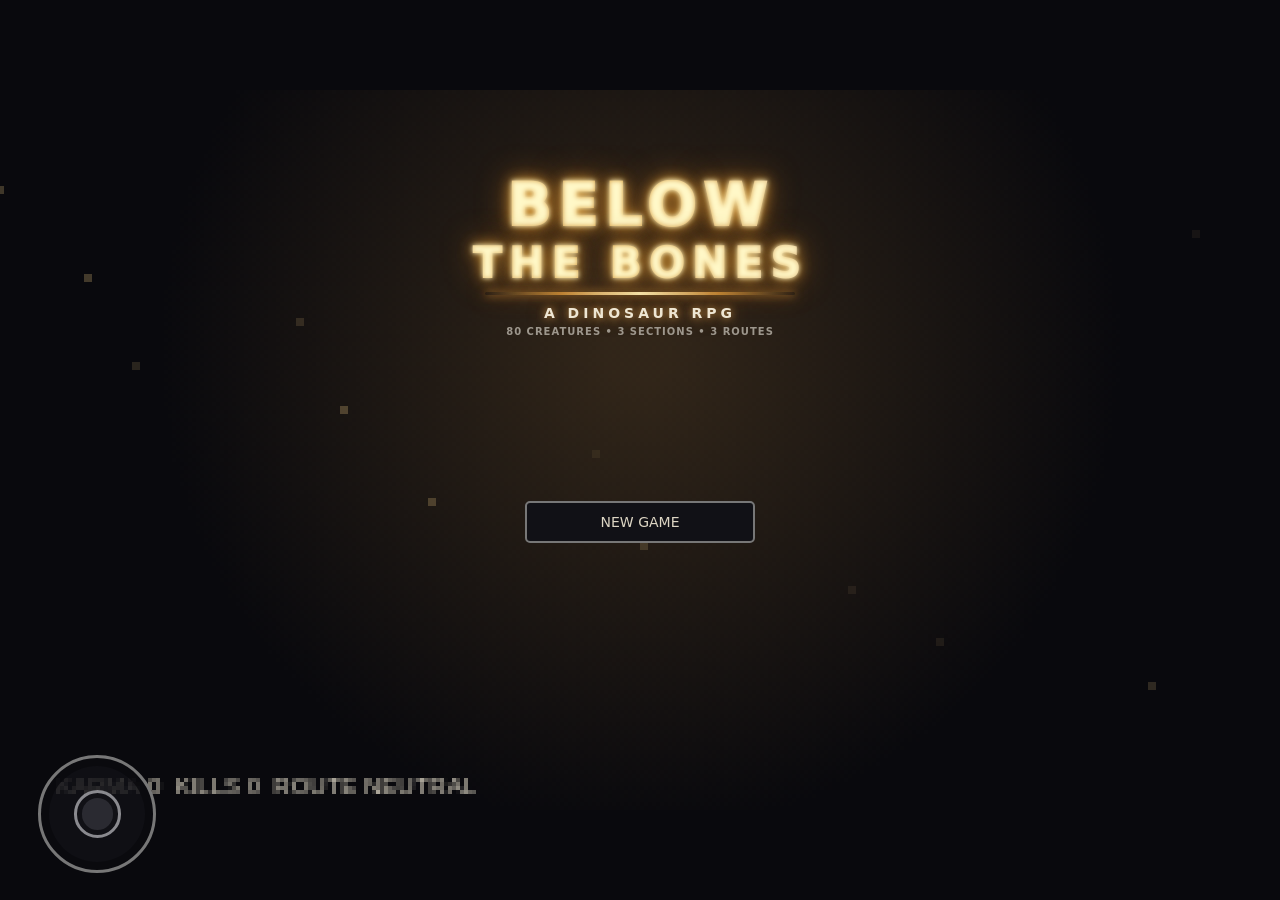
<file: index.html>
<!doctype html>
<html lang="en">
<head>
<meta charset="utf-8">
<meta name="viewport" content="width=device-width,initial-scale=1,maximum-scale=1,user-scalable=no,viewport-fit=cover">
<meta name="theme-color" content="#09090d">
<title>Below the Bones</title>
<style>
*{box-sizing:border-box}
html,body{margin:0;width:100%;height:100%;overflow:hidden;background:#09090d;touch-action:none}
body{display:flex;align-items:center;justify-content:center;font-family:system-ui,-apple-system,"Segoe UI",Roboto,Helvetica,Arial,sans-serif;color:#ddd6c4}
#wrap{position:relative;width:100%;height:100%;overflow:hidden;background:#09090d;user-select:none;-webkit-user-select:none;-webkit-touch-callout:none;touch-action:none}
canvas{position:absolute;left:50%;top:50%;width:min(100vw,177.7778vh);height:auto;aspect-ratio:16/9;transform:translate(-50%,-50%);image-rendering:pixelated;display:block}
@media (orientation:portrait){canvas{width:100vw;height:auto;top:50%;left:50%;transform:translate(-50%,-50%)}}
@media (orientation:landscape){canvas{width:min(100vw,177.7778vh);height:auto}}
button{font:inherit;color:#ddd6c4;background:#111116;border:2px solid #777;touch-action:none;user-select:none;-webkit-user-select:none;-webkit-touch-callout:none;-webkit-tap-highlight-color:transparent;-webkit-user-drag:none;user-drag:none}
#arrowPad{display:none;position:absolute;left:clamp(10px,3vw,22px);bottom:clamp(10px,3vh,22px);width:clamp(96px,14vw,118px);height:clamp(96px,14vw,118px);z-index:10}
#joystickBase{position:absolute;left:0;top:0;width:100%;height:100%;border:3px solid #777;border-radius:50%;background:#111116cc;box-shadow:inset 0 0 0 8px #09090dcc;touch-action:none}
#joystickKnob{position:absolute;left:50%;top:50%;width:42%;height:42%;margin-left:-21%;margin-top:-21%;border:3px solid #8a8a8f;border-radius:50%;background:#2a2a31;color:#ddd6c4;box-shadow:inset 0 0 0 5px #111116;pointer-events:none;transition:transform .04s linear}
#joystickBase:active{background:#18181ecc}
#interact{z-index:30;display:none;position:absolute;right:clamp(10px,3vw,22px);bottom:clamp(12px,3vh,22px);width:clamp(58px,9vw,72px);height:clamp(58px,9vw,72px);border:3px solid #777;border-radius:50%;font-size:clamp(17px,2.8vw,20px);z-index:5}
#pauseButton{display:none;position:absolute;right:clamp(10px,3vw,24px);top:clamp(10px,3vh,18px);width:42px;height:42px;border:2px solid #777;border-radius:6px;font-size:18px;font-weight:700;z-index:35;background:#111116dd}
#dpad{display:none;position:absolute;left:clamp(10px,3vw,24px);bottom:clamp(10px,3vh,24px);width:clamp(118px,30vw,150px);height:clamp(118px,30vw,150px);z-index:10;touch-action:none}
#dpad button{position:absolute;width:34%;height:34%;padding:0;border:2px solid #777;border-radius:7px;background:#111116dd;font-size:clamp(18px,5vw,25px);line-height:1;color:#ddd6c4}
#dpadUp{left:33%;top:0}.dpadLeft{left:0;top:33%}.dpadRight{right:0;top:33%}.dpadDown{left:33%;bottom:0}
#pauseMenu,#settingsMenu{display:none;position:absolute;left:50%;top:50%;transform:translate(-50%,-50%);width:min(88vw,340px);padding:18px;border:2px solid #ddd6c4;background:#09090df2;color:#ddd6c4;z-index:90;text-align:center;font-family:system-ui,-apple-system,"Segoe UI",Roboto,Helvetica,Arial,sans-serif;box-shadow:0 0 0 9999px #0008}
#pauseMenu h2,#settingsMenu h2{margin:0 0 14px;font-size:21px;letter-spacing:1px}
#pauseMenu button,#settingsMenu button{display:block;width:100%;height:46px;margin-top:10px;border:2px solid #777;border-radius:5px;background:#111116;color:#ddd6c4;font:inherit;font-size:14px}
#settingsMenu .settingOption{display:flex;gap:8px}
#settingsMenu .settingOption button{flex:1}
#settingsMenu button.active{border-color:#eee;background:#25252c}
#pauseHint{font-size:10px;opacity:.65;margin-top:12px}
@media (orientation:landscape) and (max-height:700px){
 #pauseButton{right:12px;top:10px;width:38px;height:38px}
 #dpad{left:12px;bottom:10px;width:clamp(108px,22vh,132px);height:clamp(108px,22vh,132px)}
}
#combatButtons{position:absolute;left:50%;bottom:clamp(6px,2vh,12px);transform:translateX(-50%);display:none;gap:clamp(3px,1vw,6px);width:min(94vw,430px);justify-content:center;z-index:12;flex-wrap:wrap}
.action{width:clamp(66px,18vw,82px);height:clamp(38px,6vh,43px);font-size:clamp(8px,2.3vw,10px);font-weight:bold;border-radius:5px}
.action.sel{border-color:#eee;background:#202026}
#titleButtons{position:absolute;left:50%;top:58%;transform:translate(-50%,-50%);display:flex;flex-direction:column;gap:12px;width:min(230px,70vw);z-index:7}
#titleButtons button{height:50px;font-size:14px;border-radius:5px}
#titleButtons button{height:42px}
#titleLogo{position:absolute;left:50%;top:20%;transform:translateX(-50%);width:min(92vw,520px);text-align:center;z-index:8;pointer-events:none;font-family:system-ui,-apple-system,"Segoe UI",Roboto,Helvetica,Arial,sans-serif;}
#titleLogo .logoMain{font-size:clamp(34px,10vw,58px);font-weight:950;letter-spacing:clamp(2px,1vw,7px);line-height:.9;text-transform:uppercase;background:linear-gradient(100deg,#fff7d6 0%,#e7b85c 20%,#fff 38%,#d58a2b 56%,#fff1b0 74%,#f7c75b 100%);background-size:240% 100%;-webkit-background-clip:text;background-clip:text;color:transparent;text-shadow:0 0 5px #fff8c8,0 0 14px #e0a13a,0 0 32px #9b5c1b;animation:logoShimmer 3.2s ease-in-out infinite,logoPulse 2.1s ease-in-out infinite;}
#titleLogo .logoBones{display:block;margin:8px auto 0;width:min(72vw,310px);height:3px;border-radius:99px;background:linear-gradient(90deg,transparent,#c48a3a,#fff2b8,#c48a3a,transparent);box-shadow:0 0 8px #c48a3a,0 0 20px #8a4d1e;animation:logoLine 2.4s ease-in-out infinite;}
#titleLogo .logoSub{margin-top:10px;font-size:clamp(10px,2.7vw,14px);font-weight:700;letter-spacing:clamp(2px,.8vw,4px);color:#eee6d3;text-shadow:0 0 8px #d59a4a,0 0 18px #74451d;}
#titleLogo .logoTag{margin-top:5px;font-size:clamp(8px,2.1vw,10px);font-weight:600;letter-spacing:1px;color:#aaa49a;opacity:.9;}
@keyframes logoShimmer{0%,100%{background-position:0% 50%}50%{background-position:100% 50%}}
@keyframes logoPulse{0%,100%{filter:brightness(.96)}50%{filter:brightness(1.18)}}
@keyframes logoLine{0%,100%{transform:scaleX(.72);opacity:.65}50%{transform:scaleX(1);opacity:1}}
@media (prefers-reduced-motion:reduce){#titleLogo .logoMain,#titleLogo .logoBones{animation:none}}
#toast{position:absolute;left:50%;top:7px;transform:translateX(-50%);font-size:9px;z-index:8;pointer-events:none;white-space:nowrap}
@media (min-width:700px){
 #arrowPad{left:5vw;bottom:5vh}
 #interact{right:5vw;bottom:6vh}
}
#itemMenu{display:none;position:absolute;left:50%;top:50%;transform:translate(-50%,-50%);width:min(88vw,330px);padding:14px;border:2px solid #ddd6c4;background:#09090d;color:#ddd6c4;z-index:50;text-align:center;font-family:inherit}
#itemMenu button{width:100%;height:42px;margin-top:8px;border:2px solid #777;border-radius:5px;background:#111116;color:#ddd6c4;font:inherit}
#itemMenu button:disabled{opacity:.45}
#saveMenu{display:none;position:absolute;left:50%;top:50%;transform:translate(-50%,-50%);width:min(88vw,330px);padding:16px;border:2px solid #ddd6c4;background:#09090d;color:#ddd6c4;z-index:60;text-align:center;font-family:system-ui,-apple-system,"Segoe UI",Roboto,Helvetica,Arial,sans-serif;box-sizing:border-box}
#saveMenu h2,#statsMenu h2{margin:0 0 10px;font-size:18px}
#saveMenu button,#statsMenu button{display:block;width:100%;height:42px;margin-top:9px;border:2px solid #777;border-radius:5px;background:#111116;color:#ddd6c4;font:inherit}
#statsMenu{display:none;position:absolute;left:50%;top:50%;transform:translate(-50%,-50%);width:min(88vw,330px);padding:16px;border:2px solid #ddd6c4;background:#09090d;color:#ddd6c4;z-index:61;text-align:center;font-family:system-ui,-apple-system,"Segoe UI",Roboto,Helvetica,Arial,sans-serif;box-sizing:border-box}
#statsList{border-top:1px solid #555;border-bottom:1px solid #555;padding:8px 0;margin:8px 0 10px;text-align:left}
#statsList .statRow{display:flex;justify-content:space-between;padding:4px 2px;font-size:10px}
#inventoryMenu{display:none;position:absolute;left:50%;top:50%;transform:translate(-50%,-50%);width:min(90vw,360px);max-height:84dvh;overflow:auto;padding:14px;border:2px solid #ddd6c4;background:#09090d;color:#ddd6c4;z-index:55;text-align:left;font-family:inherit}
#inventoryMenu h2{margin:0 0 8px;text-align:center;font-size:18px}
#inventoryMenu .invSection{border-top:1px solid #555;padding-top:8px;margin-top:8px}
#inventoryMenu .invRow{display:flex;align-items:center;gap:6px;margin:6px 0;font-size:10px}
#inventoryMenu .invRow span{flex:1}
#inventoryMenu button{font:inherit;color:#ddd6c4;background:#111116;border:2px solid #777;border-radius:4px;min-height:32px;padding:4px 7px;touch-action:none;user-select:none;-webkit-user-select:none}
#inventoryMenu button:disabled{opacity:.4}
#inventoryMenu .invEmpty{opacity:.55;font-size:9px}
.chestGlow{animation:chestPulse 1.2s infinite}
@keyframes chestPulse{0%,100%{opacity:.65}50%{opacity:1}}
#msg{position:absolute;left:50%;bottom:178px;transform:translateX(-50%);width:88%;text-align:center;z-index:20;font-size:12px;pointer-events:none}
/* Mobile game surfaces must never enter browser text-selection mode. */
html,body,#wrap,canvas,button,.arrow,.action,#joystickBase,#joystickKnob{user-select:none;-webkit-user-select:none;-webkit-touch-callout:none;-webkit-tap-highlight-color:transparent}

/* ---------- Responsive device layout ---------- */
/* The canvas keeps the game's fixed 320x180 coordinate system, while JS
   fits it uniformly inside whatever viewport the device provides. */
@media (orientation: landscape) and (max-height: 700px){
  #arrowPad{left:12px;bottom:10px;width:clamp(92px,15vh,108px);height:clamp(92px,15vh,108px)}
  #interact{right:12px;bottom:12px;width:clamp(58px,11vh,70px);height:clamp(58px,11vh,70px);font-size:18px}
  #combatButtons{bottom:7px;width:min(72vw,430px);flex-wrap:nowrap}
  .action{width:clamp(64px,14vw,78px);height:38px;font-size:9px}
  #msg{bottom:64px;width:min(70vw,520px);font-size:10px}
}
@media (orientation: landscape) and (min-height: 701px){
  #arrowPad{left:3vw;bottom:3vh}
  #interact{right:3vw;bottom:4vh}
}

/* Portrait devices: keep the game artwork undistorted and center it in the
   full device viewport. Controls use viewport-relative sizing so they adapt
   to any phone rather than one model. */
@media (orientation: portrait){
  #wrap{width:100vw;height:100dvh}
  #arrowPad{left:clamp(12px,5vw,28px);bottom:clamp(18px,5vh,34px);width:clamp(96px,27vw,124px);height:clamp(96px,27vw,124px)}
  #joystickBase{width:100%;height:100%}
  #interact{right:clamp(12px,5vw,28px);bottom:clamp(20px,5vh,34px);width:clamp(58px,17vw,74px);height:clamp(58px,17vw,74px);font-size:clamp(17px,4.5vw,21px)}
  #pauseButton{right:clamp(12px,4vw,24px);top:clamp(10px,2.5vh,22px);width:42px;height:42px}
  #msg{bottom:clamp(142px,20vh,190px);width:min(92vw,520px);font-size:clamp(10px,2.8vw,12px)}
}


/* Final mobile arrow-pad sizing: slightly larger than the original,
   with enough separation to keep it below/outside the game surface. */
#dpad{
  width:190px !important;
  height:190px !important;
  left:14px !important;
  bottom:10px !important;
  z-index:10 !important;
}
#dpad button{
  width:58px !important;
  height:58px !important;
  min-width:58px !important;
  min-height:58px !important;
  font-size:21px !important;
}
@media (orientation:landscape) and (max-height:700px){
  #dpad{width:160px !important;height:160px !important;left:12px !important;bottom:10px !important}
  #dpad button{width:50px !important;height:50px !important;min-width:50px !important;min-height:50px !important}
}
</style>
</head>
<body>
<div id="wrap">
<canvas id="game" width="320" height="180"></canvas>
<div id="toast"></div>

<div id="arrowPad">
 <div id="joystickBase" aria-label="Movement joystick">
  <div id="joystickKnob"></div>
 </div>
</div>
<button id="interact">E</button>
<button id="pauseButton" aria-label="Pause">Ⅱ</button>
<div id="dpad" aria-label="Arrow movement controls">
 <button id="dpadUp">▲</button>
 <button id="dpadLeft" class="dpadLeft">◀</button>
 <button id="dpadRight" class="dpadRight">▶</button>
 <button id="dpadDown" class="dpadDown">▼</button>
</div>
<div id="pauseMenu">
 <h2>PAUSED</h2>
 <button id="resumeButton">RETURN TO GAME</button>
 <button id="settingsButton">SETTINGS</button>
 <button id="titleButton">RETURN TO TITLE</button>
 <div id="pauseHint">Your progress is unchanged until you save.</div>
</div>
<div id="settingsMenu">
 <h2>SETTINGS</h2>
 <div style="font-size:12px;margin-bottom:4px">MOVEMENT CONTROLS</div>
 <div class="settingOption">
  <button id="joystickOption">JOYSTICK</button>
  <button id="arrowsOption">ARROWS</button>
 </div>
 <button id="settingsBack">BACK</button>
</div>

<div id="combatButtons">
 <button class="action sel" data-action="fight">FIGHT</button>
 <button class="action" data-action="act">ACT</button>
 <button class="action" data-action="item">ITEM</button>
 <button class="action" data-action="capture">CAPTURE</button>
 <button class="action" data-action="mercy">MERCY</button>
</div>

<div id="inventoryMenu">
 <h2>INVENTORY</h2>
 <div id="inventoryCapacity" style="font-size:9px;text-align:center;opacity:.7"></div>
 <div class="invSection"><div style="font-size:11px">WEAPON</div><div id="weaponList"></div></div>
 <div class="invSection"><div style="font-size:11px">FOOD</div><div id="foodList"></div></div>
 <div id="inventoryMessage" style="min-height:18px;margin-top:8px;font-size:9px;text-align:center"></div>
 <button id="inventoryClose" style="width:100%;margin-top:8px">CLOSE</button>
</div>

<div id="saveMenu">
 <h2>SAVE POINT</h2>
 <div id="saveFlavor" style="font-size:9px;opacity:.7;min-height:18px">The fossil remembers your journey.</div>
 <button id="saveButton">SAVE</button>
 <button id="statsButton">STATS</button>
 <button id="saveBack">BACK</button>
</div>

<div id="statsMenu">
 <h2>STATS</h2>
 <div id="statsList"></div>
 <button id="statsBack">BACK</button>
</div>

<div id="itemMenu">
 <div style="font-size:18px;margin-bottom:10px">ITEMS</div>
 <div id="battleFoodList"></div>
 <div id="itemMessage" style="min-height:18px;margin-top:8px;font-size:10px"></div>
 <button id="itemClose">BACK</button>
</div>

<div id="titleLogo">
 <div class="logoMain">BELOW<br><span style="font-size:.72em;letter-spacing:.18em">THE BONES</span></div>
 <span class="logoBones"></span>
 <div class="logoSub">A DINOSAUR RPG</div>
 <div class="logoTag">80 CREATURES • 3 SECTIONS • 3 ROUTES</div>
</div>

<div id="titleButtons">
 <button id="newGame">NEW GAME</button>
 <button id="continueGame">CONTINUE</button>
</div>
</div>

<script>
"use strict";

/* =========================================================
   BELOW THE BONES — CORE PROTOTYPE v0.5
   Data-driven, mobile-first, GitHub Pages compatible.
   ========================================================= */

const W=320,H=180;
const canvas=document.getElementById("game");
const ctx=canvas.getContext("2d");
ctx.imageSmoothingEnabled=false;

const UI={
 inventory:document.getElementById("inventoryMenu"),
 arrowPad:document.getElementById("arrowPad"),
  interact:document.getElementById("interact"),
 combat:document.getElementById("combatButtons"),
 title:document.getElementById("titleButtons"),
 titleLogo:document.getElementById("titleLogo"),
 continueBtn:document.getElementById("continueGame"),
 toast:document.getElementById("toast"),
 pauseButton:document.getElementById("pauseButton"),
 dpad:document.getElementById("dpad"),
 pauseMenu:document.getElementById("pauseMenu"),
 settingsMenu:document.getElementById("settingsMenu")
};

/* ---------- Enemy data ---------- */
const ENEMIES={
 coelophysis:{
  id:"coelophysis",
  name:"COELOPHYSIS",
  species:"Coelophysis",
  variant:"Scout",
  maxHp:32,
  baseDamage:1,
  captureAt:16,
  attackPattern:"bite_combo",
  actOptions:["OBSERVE","CALM"],
  dialogue:[
   "The small theropod watches your hands.",
   "It keeps one foot ready to run.",
   "Its eyes flick toward the cave entrance."
  ]
 },
 velociraptor:{
  id:"velociraptor",
  name:"VELOCIRAPTOR",
  species:"Velociraptor",
  variant:"Stray",
  maxHp:38,
  baseDamage:1,
  captureAt:19,
  attackPattern:"raptor_combo",
  actOptions:["OBSERVE","CALM"],
  dialogue:[
   "The raptor lowers its head and studies your movement.",
   "Its sickle claw stays clear of the stone.",
   "It circles, waiting to see if you will attack."
  ]
 },
 triceratops:{
  id:"triceratops",
  name:"TRICERATOPS",
  species:"Triceratops",
  variant:"Sentinel",
  maxHp:60,
  baseDamage:1,
  captureAt:30,
  attackPattern:"triceratops_combo",
  actOptions:["OBSERVE","CALM"],
  dialogue:[
   "The Triceratops lowers its frill and watches you.",
   "Its massive feet grind against the stone.",
   "Its horns angle toward you for just a moment."
  ]
 }
};

/* ---------- Equipment / loot data ---------- */
const WEAPONS={
 fists:{id:"fists",name:"BARE HANDS",atk:0,desc:"Your hands. Reliable, but not very powerful."},
 bone_knife:{id:"bone_knife",name:"BONE KNIFE",atk:2,desc:"A crude blade fashioned from fossilized bone."},
 stone_spear:{id:"stone_spear",name:"STONE SPEAR",atk:4,desc:"A chipped stone point lashed to a sturdy shaft."}
};
const FOOD={
 candy:{id:"candy",name:"CANDY",heal:5,desc:"A small sweet. Restores 5 HP."},
 meat:{id:"meat",name:"MEAT",heal:8,desc:"Fresh meat. Restores 8 HP."}
};
const MAX_INVENTORY=8;
function inventoryUsed(){
 const weaponSlots=(game.inventory?.weapons||[]).length;
 const foodSlots=Object.values(game.inventory?.food||{}).filter(n=>Number(n)>0).length;
 return weaponSlots+foodSlots;
}
function inventoryHas(id){
 return (game.inventory?.weapons||[]).includes(id) || Number(game.inventory?.food?.[id]||0)>0;
}
function addWeapon(id){
 if(!WEAPONS[id] || inventoryHas(id)) return false;
 if(inventoryUsed()>=MAX_INVENTORY) return false;
 game.inventory.weapons.push(id);
 return true;
}
function addFood(id,count=1){
 if(!FOOD[id] || count<1) return false;
 if(!game.inventory.food[id] && inventoryUsed()>=MAX_INVENTORY) return false;
 game.inventory.food[id]=(game.inventory.food[id]||0)+count;
 return true;
}
function equippedWeapon(){return WEAPONS[game.inventory.equipped]||WEAPONS.fists}
function dropWeapon(id){
 if(id==="fists") return;
 game.inventory.weapons=game.inventory.weapons.filter(w=>w!==id);
 if(game.inventory.equipped===id) game.inventory.equipped="fists";
 saveSilent(); renderInventory();
}
function dropFood(id){
 const n=Number(game.inventory.food[id]||0);
 if(n<=0) return;
 game.inventory.food[id]=n-1;
 if(game.inventory.food[id]<=0) delete game.inventory.food[id];
 saveSilent(); renderInventory();
}
function equipWeapon(id){
 if(!WEAPONS[id]) return;
 if(id!=="fists" && !game.inventory.weapons.includes(id)) return;
 game.inventory.equipped=id;
 saveSilent(); renderInventory();
}
function renderInventory(){
 const used=inventoryUsed();
 document.getElementById("inventoryCapacity").textContent=`SLOTS ${used}/${MAX_INVENTORY}  •  EQUIPPED: ${equippedWeapon().name}  •  ATK +${equippedWeapon().atk}`;
 const wl=document.getElementById("weaponList");
 wl.innerHTML="";
 const weaponIds=["fists",...(game.inventory.weapons||[])];
 for(const id of weaponIds){
  const w=WEAPONS[id]; const row=document.createElement("div"); row.className="invRow";
  const label=document.createElement("span"); label.textContent=`${w.name}  ATK +${w.atk}${game.inventory.equipped===id?"  [EQUIPPED]":""}`; row.appendChild(label);
  if(game.inventory.equipped!==id){const b=document.createElement("button");b.textContent="EQUIP";b.addEventListener("pointerdown",e=>{e.preventDefault();equipWeapon(id)});row.appendChild(b)}
  if(id!=="fists"){const b=document.createElement("button");b.textContent="DROP";b.addEventListener("pointerdown",e=>{e.preventDefault();dropWeapon(id)});row.appendChild(b)}
  wl.appendChild(row);
 }
 const fl=document.getElementById("foodList"); fl.innerHTML="";
 const foods=Object.entries(game.inventory.food||{}).filter(([,n])=>Number(n)>0);
 if(!foods.length){fl.innerHTML='<div class="invEmpty">No food.</div>'}
 for(const [id,n] of foods){
  const f=FOOD[id]; if(!f) continue;
  const row=document.createElement("div"); row.className="invRow";
  const label=document.createElement("span"); label.textContent=`${f.name} ×${n}  HEAL ${f.heal}`; row.appendChild(label);
  const use=document.createElement("button"); use.textContent="USE"; use.disabled=game.player.hp>=game.player.maxHp; use.addEventListener("pointerdown",e=>{e.preventDefault();useFood(id)}); row.appendChild(use);
  const drop=document.createElement("button"); drop.textContent="DROP"; drop.addEventListener("pointerdown",e=>{e.preventDefault();dropFood(id)}); row.appendChild(drop);
  fl.appendChild(row);
 }
}
function useFood(id){
 if(game.scene!=="room" || !FOOD[id]) return;
 const n=Number(game.inventory.food[id]||0); if(n<=0 || game.player.hp>=game.player.maxHp) return;
 game.inventory.food[id]=n-1; if(game.inventory.food[id]<=0) delete game.inventory.food[id];
 game.player.hp=Math.min(game.player.maxHp,game.player.hp+FOOD[id].heal);
 saveSilent(); renderInventory(); say(`You ate the ${FOOD[id].name}. +${FOOD[id].heal} HP.`,1.8);
}
function openInventory(){
 if(game.scene!=="room") return;
 inventoryOpen=true;
 UI.inventory.style.display="block";
 UI.arrowPad.style.display="none";
 UI.interact.style.display="none";
 renderInventory();
}
function closeInventory(){
 inventoryOpen=false;
 UI.inventory.style.display="none";
 if(game.scene==="room") showExploreControls();
}
document.getElementById("inventoryClose").addEventListener("pointerdown",e=>{e.preventDefault();closeInventory()});

/* ---------- Area data ---------- */
const ROOMS={
 bone_chamber:{
  name:"BONE CHAMBER",
  area:1, style:"bone_chamber",
  fossil:{x:260,y:55},
  dino:{x:160,y:80},
  entrance:{x:160,y:30},
  exitRoom:"raptor_gallery",
  exitPrompt:"A passage opens between the bones. TAP E TO ENTER.",
  chest:{x:70,y:110},
  loot:{id:"bone_knife",type:"weapon",x:238,y:110},
  encounter:"coelophysis"
 },
 raptor_gallery:{
  name:"RAPTOR GALLERY",
  area:1, style:"gallery",
  fossil:{x:55,y:55},
  dino:{x:245,y:105},
  entrance:{x:160,y:138},
  exitRoom:"bone_corridor",
  exitPrompt:"A narrow passage continues deeper into the bones. TAP E TO ENTER.",
  chest:{x:70,y:112},
  loot:{id:"meat",type:"food",count:2,x:155,y:70},
  encounter:"velociraptor"
 },
 bone_corridor:{
  name:"BONE CORRIDOR",
  area:1, style:"corridor",
  fossil:{x:72,y:103},
  dino:{x:160,y:45},
  entrance:{x:160,y:138},
  exitRoom:"raptor_gallery",
  exitPrompt:"The gallery lies behind you. TAP E TO RETURN.",
  chest:{x:72,y:88},
  loot:null,
  encounter:"triceratops"
 }
};

function currentRoom(){return ROOMS[game.room]||ROOMS.bone_chamber}

/* ---------- Persistent game state ---------- */
const defaultState=()=>({
 version:1,
 scene:"title",
 room:"bone_chamber",
 player:{x:160,y:116,hp:20,maxHp:20},
 karma:0,
 kills:0,
 spared:0,
 captured:0,
 speciesEncountered:{},
 speciesExtinct:{},
 storyFlags:{introSeen:false,room1Complete:false},
 items:{candy:3},
 inventory:{weapons:[],food:{candy:3},equipped:"fists"},
 collectedLoot:{},
 openedChests:{},
 saved:false
});

let game=defaultState();

function loadGame(){
 try{
  const raw=localStorage.getItem("belowTheBonesSave");
  if(!raw) return false;
  const data=JSON.parse(raw);
  game=Object.assign(defaultState(),data);
  game.player=Object.assign(defaultState().player,data.player||{});
  game.speciesEncountered=data.speciesEncountered||{};
  game.speciesExtinct=data.speciesExtinct||{};
  game.storyFlags=data.storyFlags||{};
  game.items=Object.assign({candy:3},data.items||{});
  game.inventory=Object.assign({weapons:[],food:{candy:3},equipped:"fists"},data.inventory||{});
  game.inventory.weapons=Array.isArray(game.inventory.weapons)?game.inventory.weapons:[];
  game.inventory.food=Object.assign({candy:0},game.inventory.food||{});
  if(!game.inventory.food.candy && game.items.candy) game.inventory.food.candy=game.items.candy;
  game.items.candy=Number(game.inventory.food.candy||0);
  game.collectedLoot=data.collectedLoot||{};
  game.openedChests=data.openedChests||{};
  return true;
 }catch(err){
  console.warn("Save load failed:",err);
  game=defaultState();
  return false;
 }
}

function saveGame(){
 try{
  game.saved=true;
  localStorage.setItem("belowTheBonesSave",JSON.stringify(game));
  showToast("MEMORY FOSSIL: JOURNEY RECORDED");
 }catch(err){
  showToast("THE FOSSIL CANNOT HOLD YOUR MEMORY.");
 }
}

/* ---------- Runtime state ---------- */
let battle=null;
let selectedAction="fight";
let message="";
let messageTimer=0;
let introStep=0;
let move={x:0,y:0};
let interactHeld=false;
let interactLatch=false;
let actionPointerReady=true;
let inventoryOpen=false;
let saveMenuOpen=false;
let statsMenuOpen=false;
let paused=false;
let settingsOpen=false;
let inputMode="joystick";
try{ inputMode=localStorage.getItem("belowTheBonesInputMode")||"joystick"; }catch(err){}
let keys={left:false,right:false,up:false,down:false};
let last=performance.now();
function resizeGameSurface(){
  // Keep the game's 16:9 pixel canvas undistorted. CSS handles the actual
  // device viewport; JS only clears any stale inline sizing from older builds.
  canvas.style.width="";
  canvas.style.height="";
  canvas.style.left="";
  canvas.style.top="";
  canvas.style.right="";
  canvas.style.bottom="";
  canvas.style.transform="";
}
function refreshViewport(){
  document.documentElement.style.setProperty("--orientation-width", String(window.innerWidth));
  document.documentElement.style.setProperty("--orientation-height", String(window.innerHeight));
  resizeGameSurface();
}
window.addEventListener("resize",refreshViewport,{passive:true});
window.addEventListener("orientationchange",()=>setTimeout(refreshViewport,60),{passive:true});
if(window.visualViewport) window.visualViewport.addEventListener("resize",refreshViewport,{passive:true});

/* ---------- Items ---------- */
const itemMenu=document.getElementById("itemMenu");
const battleFoodList=document.getElementById("battleFoodList");
const itemClose=document.getElementById("itemClose");
const itemMessage=document.getElementById("itemMessage");

function updateItemMenu(){
  battleFoodList.innerHTML="";
  const foods=Object.entries(game.inventory?.food||{}).filter(([,n])=>Number(n)>0);
  if(!foods.length){
    battleFoodList.innerHTML='<div style="padding:12px 0;opacity:.7">No usable food.</div>';
    return;
  }
  for(const [id,n] of foods){
    const f=FOOD[id];
    if(!f) continue;
    const b=document.createElement("button");
    b.textContent=`${f.name} — HEAL ${f.heal} HP × ${n}`;
    b.disabled=game.player.hp>=game.player.maxHp;
    b.style.opacity=b.disabled?".45":"1";
    b.addEventListener("pointerdown",e=>{
      e.preventDefault();
      if(!battle || battle.phase!=="menu") return;
      const count=Number(game.inventory.food[id]||0);
      if(count<=0){itemMessage.textContent=`You have no ${f.name} left.`;return}
      if(game.player.hp>=game.player.maxHp){itemMessage.textContent="Your HP is already full.";return}
      game.inventory.food[id]=count-1;
      if(game.inventory.food[id]<=0) delete game.inventory.food[id];
      game.items.candy=Number(game.inventory.food.candy||0);
      game.player.hp=Math.min(game.player.maxHp,game.player.hp+f.heal);
      saveSilent();
      itemMessage.textContent=`You ate the ${f.name}. +${f.heal} HP.`;
      say(`You ate the ${f.name}. You feel better.`,1.6);
      updateItemMenu();
      setTimeout(()=>{
        if(!battle || battle.phase!=="menu") return;
        closeItemMenu();
        startEnemyAttack();
      },650);
    });
    battleFoodList.appendChild(b);
  }
}

function openItemMenu(){
  if(!battle || battle.phase!=="menu") return;
  itemMenu.style.display="block";
  UI.combat.style.display="none";
  itemMessage.textContent="";
  updateItemMenu();
}

function closeItemMenu(){
  itemMenu.style.display="none";
  if(battle && battle.phase==="menu") UI.combat.style.display="flex";
}

itemClose.addEventListener("pointerdown",e=>{
  e.preventDefault();
  closeItemMenu();
});

/* ---------- Utilities ---------- */
function clamp(v,a,b){return Math.max(a,Math.min(b,v))}
function dist(ax,ay,bx,by){return Math.hypot(ax-bx,ay-by)}
function say(t,seconds=3){message=t;messageTimer=seconds}
function showToast(t){
 UI.toast.textContent=t;
 clearTimeout(showToast.timer);
 showToast.timer=setTimeout(()=>UI.toast.textContent="",1800);
}
function route(){
 if(game.kills>=10 && game.kills>game.spared+game.captured) return "genocide";
 if(game.spared>=10 && game.kills===0) return "pacifist";
 return "neutral";
}

/* ---------- Input ---------- */
// Prevent Android/Chrome long-press selection and context menus on game controls.
document.addEventListener("contextmenu",e=>e.preventDefault());
document.addEventListener("selectstart",e=>e.preventDefault());
document.addEventListener("dragstart",e=>e.preventDefault());

window.addEventListener("keydown",e=>{
 const k=e.key.toLowerCase();
 if(k==="escape"||k==="p"){e.preventDefault();togglePause();return;}
 if(["arrowleft","a"].includes(k)) keys.left=true;
 if(["arrowright","d"].includes(k)) keys.right=true;
 if(["arrowup","w"].includes(k)) keys.up=true;
 if(["arrowdown","s"].includes(k)) keys.down=true;
 if(k==="e"||k===" "){e.preventDefault();interactHeld=true}
});
window.addEventListener("keyup",e=>{
 const k=e.key.toLowerCase();
 if(["arrowleft","a"].includes(k)) keys.left=false;
 if(["arrowright","d"].includes(k)) keys.right=false;
 if(["arrowup","w"].includes(k)) keys.up=false;
 if(["arrowdown","s"].includes(k)) keys.down=false;
 if(k==="e"||k===" ") interactHeld=false;
});

const joystickBase=document.getElementById("joystickBase");
const joystickKnob=document.getElementById("joystickKnob");
let joystickPointer=null;
function resetJoystick(){
  joystickPointer=null;
  keys.up=keys.down=keys.left=keys.right=false;
  joystickKnob.style.transform="translate(0px,0px)";
}
function updateJoystick(e){
  const r=joystickBase.getBoundingClientRect();
  const cx=r.left+r.width/2, cy=r.top+r.height/2;
  let dx=e.clientX-cx, dy=e.clientY-cy;
  const max=r.width*0.29;
  const len=Math.hypot(dx,dy);
  if(len>max){dx=dx/len*max;dy=dy/len*max}
  joystickKnob.style.transform=`translate(${dx}px,${dy}px)`;
  const nx=dx/max, ny=dy/max;
  const dead=.20;
  keys.left=nx < -dead;
  keys.right=nx > dead;
  keys.up=ny < -dead;
  keys.down=ny > dead;
}
joystickBase.addEventListener("pointerdown",e=>{
  e.preventDefault();
  joystickPointer=e.pointerId;
  joystickBase.setPointerCapture(e.pointerId);
  updateJoystick(e);
});
joystickBase.addEventListener("pointermove",e=>{
  if(e.pointerId!==joystickPointer)return;
  e.preventDefault();
  updateJoystick(e);
});
const releaseJoystick=e=>{
  if(joystickPointer!==e.pointerId)return;
  e.preventDefault();
  resetJoystick();
};
joystickBase.addEventListener("pointerup",releaseJoystick);
joystickBase.addEventListener("pointercancel",releaseJoystick);
joystickBase.addEventListener("lostpointercapture",resetJoystick);

function setMoveKey(dir,on){keys[dir]=!!on}
const dpadBindings=[["dpadUp","up"],["dpadLeft","left"],["dpadRight","right"],["dpadDown","down"]];
dpadBindings.forEach(([id,dir])=>{
 const b=document.getElementById(id);
 b.addEventListener("pointerdown",e=>{e.preventDefault();b.setPointerCapture?.(e.pointerId);setMoveKey(dir,true)});
 const off=e=>{e.preventDefault();setMoveKey(dir,false)};
 b.addEventListener("pointerup",off);b.addEventListener("pointercancel",off);b.addEventListener("lostpointercapture",()=>setMoveKey(dir,false));
});
function applyInputMode(){
 UI.arrowPad.style.display=(inputMode==="joystick"&&!paused)?"block":"none";
 UI.dpad.style.display=(inputMode==="arrows"&&!paused)?"block":"none";
 document.getElementById("joystickOption").classList.toggle("active",inputMode==="joystick");
 document.getElementById("arrowsOption").classList.toggle("active",inputMode==="arrows");
}
function setInputMode(mode){
 inputMode=mode;
 try{localStorage.setItem("belowTheBonesInputMode",mode)}catch(err){}
 resetJoystick();keys={left:false,right:false,up:false,down:false};applyInputMode();
 showToast(mode==="joystick"?"MOVEMENT: JOYSTICK":"MOVEMENT: ARROWS");
}

UI.interact.addEventListener("pointerdown",e=>{
 e.preventDefault();
 if(interactLatch) return;
 interactHeld=true;
 interactLatch=true;
 doInteract();
});

function releaseInteract(e){
 if(e) e.preventDefault();
 interactHeld=false;
 interactLatch=false;
}
UI.interact.addEventListener("pointerup",releaseInteract);
UI.interact.addEventListener("pointercancel",releaseInteract);

document.querySelectorAll(".action").forEach(btn=>{
 btn.addEventListener("pointerdown",e=>{
  e.preventDefault();
  if(!actionPointerReady || !battle) return;
  actionPointerReady=false;
  // Unlock after the tap has been processed instead of relying on pointerup.
  // This is more reliable on mobile browsers.
  setTimeout(()=>{ actionPointerReady=true; },180);

  if(battle.phase==="attack"){
    if(btn.dataset.action==="fight") confirmAttack();
    return;
  }

  if(battle.phase==="actResult"){
    // A separate tap on ACT is required after the result is displayed.
    if(btn.dataset.action==="act") startEnemyAttack();
    return;
  }

  if(battle.phase!=="menu") return;
  selectedAction=btn.dataset.action;
  updateActionButtons();
  chooseAction(selectedAction);
 });
});

function updateActionButtons(){
 document.querySelectorAll(".action").forEach(b=>{
   b.classList.toggle("sel",b.dataset.action===selectedAction);
   b.style.opacity=(battle && battle.phase==="attack" && b.dataset.action!=="fight")?"0.45":"1";
 });
}

/* ---------- Pause / settings ---------- */
function canPause(){return game.scene==="room"||game.scene==="battle"||game.scene==="battleResult"}
function closeSettings(){settingsOpen=false;UI.settingsMenu.style.display="none"}
function openSettings(){if(!paused)return;settingsOpen=true;UI.pauseMenu.style.display="none";UI.settingsMenu.style.display="block";applyInputMode()}
function openPause(){
 if(!canPause()||paused)return;
 paused=true;settingsOpen=false;keys={left:false,right:false,up:false,down:false};resetJoystick();
 UI.pauseMenu.style.display="block";UI.settingsMenu.style.display="none";UI.pauseButton.style.display="none";syncCombatControls();
}
function closePause(){
 paused=false;settingsOpen=false;UI.pauseMenu.style.display="none";UI.settingsMenu.style.display="none";UI.pauseButton.style.display=canPause()?"block":"none";applyInputMode();syncCombatControls();
}
function togglePause(){if(settingsOpen){closeSettings();UI.pauseMenu.style.display="block";return} if(paused)closePause();else openPause()}
UI.pauseButton.addEventListener("pointerdown",e=>{e.preventDefault();togglePause()});
document.getElementById("resumeButton").addEventListener("pointerdown",e=>{e.preventDefault();closePause()});
document.getElementById("settingsButton").addEventListener("pointerdown",e=>{e.preventDefault();openSettings()});
document.getElementById("settingsBack").addEventListener("pointerdown",e=>{e.preventDefault();closeSettings();UI.pauseMenu.style.display="block"});
document.getElementById("joystickOption").addEventListener("pointerdown",e=>{e.preventDefault();setInputMode("joystick")});
document.getElementById("arrowsOption").addEventListener("pointerdown",e=>{e.preventDefault();setInputMode("arrows")});
document.getElementById("titleButton").addEventListener("pointerdown",e=>{
 e.preventDefault();paused=false;settingsOpen=false;battle=null;inventoryOpen=false;saveMenuOpen=false;statsMenuOpen=false;game.scene="title";keys={left:false,right:false,up:false,down:false};resetJoystick();
 UI.pauseMenu.style.display="none";UI.settingsMenu.style.display="none";showTitle();
});

/* ---------- Title / intro ---------- */
document.getElementById("newGame").addEventListener("pointerdown",e=>{
 e.preventDefault();
 game=defaultState();
 game.scene="intro";
 introStep=0;
 battle=null;
 interactHeld=false;
 interactLatch=false;
 keys={left:false,right:false,up:false,down:false};
 UI.title.style.display="none";
 UI.titleLogo.style.display="none";
 hideAllControls();
 startIntro();
});

UI.continueBtn.addEventListener("pointerdown",e=>{
 e.preventDefault();
 if(loadGame()){
  game.scene="room";
  battle=null;
  interactHeld=false;
  interactLatch=false;
  keys={left:false,right:false,up:false,down:false};
  UI.title.style.display="none";
  UI.titleLogo.style.display="none";
  hideAllControls();
  showExploreControls();
  say("The memory returns.",3);
 }
});

function showTitle(){
 inventoryOpen=false;
 UI.inventory.style.display="none";
 itemMenu.style.display="none";
 UI.title.style.display="flex";
 UI.titleLogo.style.display="block";
 try {
  UI.continueBtn.style.display=localStorage.getItem("belowTheBonesSave")?"block":"none";
} catch(err) {
  UI.continueBtn.style.display="none";
}
 UI.arrowPad.style.display="none";
 UI.dpad.style.display="none";
 UI.interact.style.display="none";
 UI.combat.style.display="none";
 UI.pauseButton.style.display="none";
 UI.pauseMenu.style.display="none";
 UI.settingsMenu.style.display="none";
 paused=false;settingsOpen=false;
}

function startIntro(){
 UI.arrowPad.style.display="none";
 UI.dpad.style.display="none";
 UI.pauseButton.style.display="none";
 UI.combat.style.display="none";
 UI.interact.style.display="block";
 say("You wake beneath the bones.",3);
 game.storyFlags.introSeen=true;
}

function finishIntro(){
 closeSavePoint();
 game.scene="room";
 introStep=0;
 showExploreControls();
 say("Something moves in the chamber.",3);
}

/* ---------- Save point / stats ---------- */
const saveMenu=document.getElementById("saveMenu");
const statsMenu=document.getElementById("statsMenu");
const statsList=document.getElementById("statsList");

function closeSavePoint(){
 saveMenuOpen=false;
 statsMenuOpen=false;
 saveMenu.style.display="none";
 statsMenu.style.display="none";
 if(game.scene==="room") showExploreControls();
}

function openSavePoint(){
 if(game.scene!=="room") return;
 saveMenuOpen=true;
 statsMenuOpen=false;
 saveMenu.style.display="block";
 statsMenu.style.display="none";
 UI.arrowPad.style.display="none";
 UI.dpad.style.display="none";
 UI.interact.style.display="none";
 UI.pauseButton.style.display="none";
}

function openStats(){
 if(game.scene!=="room" || !saveMenuOpen) return;
 const w=equippedWeapon();
 const rows=[
  ["HP",`${game.player.hp} / ${game.player.maxHp}`],
  ["MAX HP",String(game.player.maxHp)],
  ["KARMA",String(game.karma)],
  ["KILLS",String(game.kills)],
  ["CAPTURED",String(game.captured)],
  ["SPARED",String(game.spared)],
  ["WEAPON",w.name],
  ["ATK BONUS",`+${w.atk}`],
  ["AREA",game.room.replace(/_/g," ").toUpperCase()]
 ];
 statsList.innerHTML=rows.map(([a,b])=>`<div class="statsLine"><span>${a}</span><span>${b}</span></div>`).join("");
 saveMenu.style.display="none";
 statsMenu.style.display="block";
 statsMenuOpen=true;
}

document.getElementById("saveButton").addEventListener("pointerdown",e=>{
 e.preventDefault();
 if(!saveMenuOpen) return;
 saveGame();
 document.getElementById("saveFlavor").textContent="JOURNEY RECORDED.";
});
document.getElementById("statsButton").addEventListener("pointerdown",e=>{e.preventDefault();openStats()});
document.getElementById("saveBack").addEventListener("pointerdown",e=>{e.preventDefault();closeSavePoint()});
document.getElementById("statsBack").addEventListener("pointerdown",e=>{e.preventDefault();statsMenuOpen=false;statsMenu.style.display="none";saveMenu.style.display="block"});

/* ---------- Exploration ---------- */

function updateExploration(dt){
 if(inventoryOpen || saveMenuOpen || statsMenuOpen) return;
 const room=currentRoom();
 let mx=(keys.right?1:0)-(keys.left?1:0);
 let my=(keys.down?1:0)-(keys.up?1:0);
 const len=Math.hypot(mx,my);
 if(len){
  const speed=(inputMode==="arrows"?95:70)*dt;
  let nx=game.player.x+mx/len*speed;
  let ny=game.player.y+my/len*speed;
  if(room.style==="corridor") {
   // Main corridor plus a broad side alcove.  The alcove has a wide opening
   // so the chest and Memory Fossil are always physically reachable.
   ny=clamp(ny,38,138);
   if(ny>=64 && ny<=126){
    nx=clamp(nx,48,202);
   }else{
    nx=clamp(nx,118,202);
   }
  } else {
   nx=clamp(nx,15,305);
   ny=clamp(ny,38,138);
  }
  game.player.x=nx;
  game.player.y=ny;
 }

 // The doorway is deliberately an interaction point rather than an
 // automatic warp, so the player gets a clear pause before changing areas.
 const nearExit=dist(game.player.x,game.player.y,room.entrance.x,room.entrance.y)<24;
 if(nearExit){
  say(room.exitPrompt,1.5);
 }
 // Keyboard/touch-hold fallback: pointer input triggers directly on pointerdown.
 // The latch guarantees one interaction per press.
 if(interactHeld && !interactLatch){
  interactLatch=true;
  doInteract();
 }
 if(!interactHeld) interactLatch=false;
}

function doInteract(){
 if(game.scene==="title") return;
 if(game.scene==="intro"){
  introStep++;
  if(introStep>=1) finishIntro();
  else startIntro();
  return;
 }
 if(game.scene==="battleResult"){
  battle=null;
  game.scene="room";
  showExploreControls();
  say("The cave grows quiet.",2);
  return;
 }
 if(game.scene!=="room") return;

 const room=currentRoom();
 const pf=dist(game.player.x,game.player.y,room.fossil.x,room.fossil.y);
 const pd=dist(game.player.x,game.player.y,room.dino.x,room.dino.y);
 const pe=dist(game.player.x,game.player.y,room.entrance.x,room.entrance.y);
 const pc=room.chest?dist(game.player.x,game.player.y,room.chest.x,room.chest.y):999;
 const pl=room.loot?dist(game.player.x,game.player.y,room.loot.x,room.loot.y):999;

 if(pc<22){
  openInventory();
 }else if(pl<20 && room.loot && !game.collectedLoot[room.loot.id]){
  const loot=room.loot;
  const ok=loot.type==="weapon"?addWeapon(loot.id):addFood(loot.id,loot.count||1);
  if(ok){
   game.collectedLoot[loot.id]=true;
   game.items.candy=Number(game.inventory.food.candy||0);
   saveSilent();
   say(loot.type==="weapon"?`FOUND: ${WEAPONS[loot.id].name}. Visit the chest to equip it.`:`FOUND: ${FOOD[loot.id].name} ×${loot.count||1}.`,2.5);
  }else{ say("Your inventory is full.",2); }
 }else if(pe<24){
  const next=room.exitRoom;
  game.room=next;
  if(next==="raptor_gallery") game.storyFlags.room1Complete=true;
  const nextRoom=currentRoom();
  game.player.x=160;
  game.player.y=next==="raptor_gallery"?132:(next==="bone_corridor"?132:45);
  saveSilent();
  say(`You enter the ${nextRoom.name}.`,2.5);
 }else if(pf<20){
  openSavePoint();
 }else if(pd<26){
  if(room.encounter) beginBattle(room.encounter);
  else say("The Triceratops watches you from the end of the corridor.",2.2);
 }else{
  say("Nothing happens.",1.5);
 }
}

/* ---------- Combat ---------- */
function beginBattle(enemyId){
 closeSavePoint();
 itemMenu.style.display="none";
 const e=ENEMIES[enemyId];
 game.speciesEncountered[e.species]=(game.speciesEncountered[e.species]||0)+1;
 battle={
  enemyId,
  enemy:e,
  hp:e.maxHp,
  phase:"menu",
  timer:0,
  actStep:0,
  attackCursor:110,
  attackDir:1,
  attackSpeed:155,
  heart:{x:160,y:135},
  bullets:[],
  attackSeed:0,
  damageCooldown:0
 };
 game.scene="battle";
 actionPointerReady=true;
 syncCombatControls();
 selectedAction="fight";
 updateActionButtons();
 say(`${e.name} approaches.`,2.5);
}

function endBattle(result){
 itemMenu.style.display="none";
 const species=battle.enemy.species;
 battle.result=result;
 battle.phase="result";
 UI.combat.style.display="none";
 UI.interact.style.display="block";
 if(result==="kill"){
  game.kills++;
  game.karma--;
  game.speciesExtinct[species]=(game.speciesExtinct[species]||0)+1;
  say(`${species} is gone. The chamber feels larger.`,3);
 }else if(result==="spare"){
  game.spared++;
  game.karma++;
  say(`You leave ${species} alive. It retreats into the dark.`,3);
 }else if(result==="capture"){
  game.captured++;
  game.karma++;
  say(`${species} is captured without being killed.`,3);
 }
 game.scene="battleResult";
 hideExploreControls();
 UI.interact.style.display="block";
 saveSilent();
}

function saveSilent(){
 try{localStorage.setItem("belowTheBonesSave",JSON.stringify(game))}catch(e){}
}

function chooseAction(action){
 if(!battle || battle.phase!=="menu") return;

 if(action==="item"){
  openItemMenu();
  return;
 }

 if(action==="fight"){
  battle.phase="attack";
  battle.timer=0;
  battle.attackCursor=110;
  battle.attackDir=1;
  say("TIME YOUR STRIKE — TAP FIGHT",2);
 }

 if(action==="act"){
  battle.actStep++;
  const dialogueIndex=Math.min(battle.actStep-1,battle.enemy.dialogue.length-1);
  battle.lastAct=battle.enemy.dialogue[dialogueIndex];
  battle.phase="actResult";
  battle.timer=0;
  say(battle.lastAct,2.2);
 }

 if(action==="capture"){
  // Capture depends on the dinosaur being weakened, not on the player's HP.
  // ACT is helpful but is not required to make the mechanic usable.
  if(battle.hp<=battle.enemy.captureAt){
   endBattle("capture");
  }else{
   say("It is too strong to capture yet.",2);
   startEnemyAttack();
  }
 }

 if(action==="mercy"){
  // Mercy becomes available after enough ACTs, or once the dinosaur is
  // sufficiently weakened.
  if(battle.actStep>=2 || battle.hp<=battle.enemy.captureAt){
   endBattle("spare");
  }else{
   say("It does not trust you yet. Try ACT.",2);
   startEnemyAttack();
  }
 }
}

function confirmAttack(){
 if(!battle || battle.phase!=="attack") return;
 const center=160;
 const distance=Math.abs(battle.attackCursor-center);
 const quality=clamp(1-distance/50,0,1);
 const base=10+equippedWeapon().atk;
 const damage=Math.max(1,Math.round(base*(0.55+quality*0.85)*(1+Math.min(game.kills,10)*0.02)));
 battle.hp=clamp(battle.hp-damage,0,battle.enemy.maxHp);
 const grade=quality>.88?"PERFECT":quality>.62?"GREAT":quality>.32?"OK":"WEAK";
 if(battle.hp<=0){
   say(`${grade} HIT! ${damage} DAMAGE`,2);
   setTimeout(()=>endBattle("kill"),650);
   battle.phase="resultWait";
   return;
 }
 say(`${grade} HIT! ${damage} DAMAGE`,1.5);
 startEnemyAttack();
}

function startEnemyAttack(){
 battle.phase="dodge";
 actionPointerReady=true;
 syncCombatControls();
 battle.timer=0;
 battle.attackSeed++;
 battle.bullets=[];
 battle.damageCooldown=0;

 // Coelophysis signature turn: CUBES -> BITE -> CUBES -> BITE.
 // Each sub-attack must be survived before the next one begins.
 if(battle.enemy.attackPattern==="bite_combo"){
  battle.patternStep=0;
  battle.patternTimer=0;
  battle.patternMode="cubes";
  battle.biteLane=0;
  battle.biteHit=false;
  spawnCoelophysisCubes();
  return;
 }

 // Velociraptor signature turn: CLAW SWIPES -> CUBES -> CLAW AOE.
 if(battle.enemy.attackPattern==="raptor_combo"){
  battle.patternStep=0;
  battle.patternTimer=0;
  battle.patternMode="swipe";
  battle.swipeIndex=0;
  battle.swipeOrientation="horizontal";
  battle.swipePos=118;
  battle.swipeHit=false;
  battle.aoeIndex=0;
  battle.aoeSpots=[];
  chooseRaptorSwipe();
  return;
 }

 // Triceratops: three anatomy-specific phases — stomp, roar, horn charge.
 if(battle.enemy.attackPattern==="triceratops_combo"){
  battle.patternStep=0;
  battle.patternTimer=0;
  battle.patternMode="stomp";
  battle.stompIndex=0;
  battle.stompHit=false;
  battle.roarWave=0;
  battle.roarWaves=[];
  battle.chargeHit=false;
  battle.chargeCount=0;
  battle.chargeX=112;
  battle.chargeY=121;
  battle.chargeDir=1;
  battle.bullets=[];
  return;
 }

 spawnBasicCubes();
}

function spawnBasicCubes(){
 const count=6+Math.min(4,game.kills);
 const arena={left:108,right:212,top:92,bottom:149};
 battle.bullets=[];
 for(let i=0;i<count;i++){
  const side=i%2===0?-1:1;
  const targetY=103+(i%6)*7;
  battle.bullets.push({
   x:side<0?105:215,
   y:clamp(targetY,arena.top+4,arena.bottom-4),
   vx:side<0?(45+i*4):-(45+i*4),
   vy:Math.sin(i*1.7)*8
  });
 }
}

function spawnCoelophysisCubes(){
 // Slightly different scatter from the generic attack so the signature
 // sequence still has a recognizable first phase.
 const count=6;
 const arena={left:108,right:212,top:92,bottom:149};
 battle.bullets=[];
 for(let i=0;i<count;i++){
  const side=i%2===0?-1:1;
  battle.bullets.push({
   x:side<0?105:215,
   y:clamp(99+(i*9)%45,arena.top+4,arena.bottom-4),
   vx:side<0?(50+i*3):-(50+i*3),
   vy:(i%2===0?1:-1)*(7+(i%3)*3)
  });
 }
}

function chooseRaptorSwipe(){
 const i=battle.swipeIndex||0;
 // Each swipe is a three-claw formation. The player must stay in one of
 // the two gaps between the parallel slashes. The formation shifts and
 // reverses its diagonal direction between waves.
 battle.swipeAngle=(i%2===0)?-0.58:0.58;
 battle.swipeGap=17;
 battle.swipeCenterX=160+Math.floor(Math.random()*15)-7;
 battle.swipeStartX=battle.swipeCenterX-34;
 battle.swipeEndX=battle.swipeCenterX+34;
 battle.swipeTimer=0;
 battle.swipeHit=false;
}

function pointToSegmentDistance(px,py,x1,y1,x2,y2){
 const dx=x2-x1, dy=y2-y1;
 const len2=dx*dx+dy*dy;
 let t=len2?((px-x1)*dx+(py-y1)*dy)/len2:0;
 t=clamp(t,0,1);
 const x=x1+t*dx, y=y1+t*dy;
 return Math.hypot(px-x,py-y);
}

function raptorSwipeLines(offset){
 const angle=battle.swipeAngle||0;
 const slope=Math.tan(angle);
 const centers=[battle.swipeCenterX-18,battle.swipeCenterX,battle.swipeCenterX+18];
 const lines=[];
 for(const cx of centers){
  const x=cx+offset;
  const yTop=94, yBottom=147;
  lines.push({x1:x-slope*(yTop-120),y1:yTop,x2:x-slope*(yBottom-120),y2:yBottom});
 }
 return lines;
}

function chooseRaptorAoeSpots(){
 const spots=[];
 const candidates=[];
 for(let row=0;row<3;row++){
  for(let col=0;col<4;col++){
   candidates.push({x:121+col*26,y:104+row*18});
  }
 }
 while(spots.length<4){
  const pick=candidates[Math.floor(Math.random()*candidates.length)];
  if(!spots.some(s=>s.x===pick.x&&s.y===pick.y)) spots.push(pick);
 }
 battle.aoeSpots=spots;
 battle.aoeIndex=0;
 battle.aoeTimer=0;
 battle.aoeHit=false;
}

function updateBattle(dt){
 if(!battle)return;

 if(battle.phase==="actResult"){
   // Wait for the player to acknowledge the ACT result.
   // No automatic transition: ACT must be tapped again to dodge.
   return;
 }

 if(battle.phase==="attack"){
   battle.attackCursor += battle.attackDir*battle.attackSpeed*dt;
   if(battle.attackCursor>=210){battle.attackCursor=210;battle.attackDir=-1}
   if(battle.attackCursor<=110){battle.attackCursor=110;battle.attackDir=1}
   return;
 }

 if(battle.phase==="dodge"){
  let mx=(keys.right?1:0)-(keys.left?1:0);
  let my=(keys.down?1:0)-(keys.up?1:0);
  const len=Math.hypot(mx,my);
  if(len){
   battle.heart.x=clamp(battle.heart.x+mx/len*105*dt,112,208);
   battle.heart.y=clamp(battle.heart.y+my/len*105*dt,98,145);
  }

  battle.timer+=dt;
  battle.damageCooldown=Math.max(0,battle.damageCooldown-dt);

  // Coelophysis signature sequence: basic cubes -> bite -> basic cubes -> bite.
  if(battle.enemy.attackPattern==="bite_combo"){
   battle.patternTimer+=dt;

   if(battle.patternMode==="cubes"){
    const arena={left:108,right:212,top:92,bottom:149};
    for(const b of battle.bullets){
     b.x+=b.vx*dt;
     b.y+=b.vy*dt;
     if(b.x<arena.left-4||b.x>arena.right+4){
      b.vx*=-1;
      b.x=clamp(b.x,arena.left-4,arena.right+4);
     }
     if(b.y<arena.top+4||b.y>arena.bottom-4){
      b.vy*=-1;
      b.y=clamp(b.y,arena.top+4,arena.bottom-4);
     }
     if(dist(b.x,b.y,battle.heart.x,battle.heart.y)<6 && battle.damageCooldown<=0){
      const damage=Math.max(0,Number(battle.enemy.baseDamage)||0);
      game.player.hp=Math.max(0,game.player.hp-damage);
      battle.damageCooldown=.45;
      say(`The attack hits you for ${damage}.`,.7);
     }
    }

    if(battle.patternTimer>=2.5){
     battle.patternStep++;
     battle.patternTimer=0;
     battle.patternMode="bite";
     battle.bullets=[];
     battle.biteHit=false;
     battle.biteLane=Math.random()<0.5?0:1;
    }
   }else if(battle.patternMode==="bite"){
    // One fast half-arena snap. Each bite independently chooses upper or lower.
    const telegraph=.42, active=.55;
    const snapping=battle.patternTimer>=telegraph && battle.patternTimer<telegraph+active;
    const dangerousTop=battle.biteLane===0;
    const dangerous=dangerousTop ? battle.heart.y<120 : battle.heart.y>=120;

    if(snapping && !battle.biteHit && dangerous && battle.damageCooldown<=0){
     const damage=Math.max(0,Number(battle.enemy.baseDamage)||0);
     game.player.hp=Math.max(0,game.player.hp-damage);
     battle.damageCooldown=.45;
     battle.biteHit=true;
     say(`SNAP! The Coelophysis bites for ${damage}.`,.8);
    }

    if(battle.patternTimer>=telegraph+active+.18){
     battle.patternStep++;
     battle.patternTimer=0;
     battle.bullets=[];
     battle.biteHit=false;

     if(battle.patternStep>=4){
      battle.phase="menu";
      actionPointerReady=true;
      syncCombatControls();
      battle.patternMode=null;
      say("The Coelophysis pauses after its attack sequence.",1.5);
     }else{
      battle.patternMode="cubes";
      spawnCoelophysisCubes();
     }
    }
   }

   if(game.player.hp<=0){
    game.player.hp=game.player.maxHp;
    battle.phase="menu";
    say("You collapse, then wake beside the Memory Fossil.",3);
    game.scene="room";
    battle=null;
    hideAllControls();
    UI.interact.style.display="block";
    return;
   }
   return;
  }

  // Velociraptor signature sequence: 3 claw swipes, cubes, then 4 claw strikes.
  if(battle.enemy.attackPattern==="raptor_combo"){
   const arena={left:108,right:212,top:92,bottom:149};
   battle.patternTimer+=dt;

   if(battle.patternMode==="swipe"){
    battle.swipeTimer+=dt;
    const telegraph=.42, active=.62;
    const activeNow=battle.swipeTimer>=telegraph && battle.swipeTimer<telegraph+active;
    if(activeNow && !battle.swipeHit && battle.damageCooldown<=0){
     const progress=clamp((battle.swipeTimer-telegraph)/active,0,1);
     const offset=battle.swipeStartX+(battle.swipeEndX-battle.swipeStartX)*progress-battle.swipeCenterX;
     const lines=raptorSwipeLines(offset);
     // Collision uses the exact same progress/duration as the rendered claw.
     // The telegraph/trail is never dangerous; only the visible active slash is.
     // The heart only takes damage when it actually touches the claw stroke.
     // The heart is 6px wide, so its effective radius is about 3px.
     const hit=lines.some(line=>pointToSegmentDistance(battle.heart.x,battle.heart.y,line.x1,line.y1,line.x2,line.y2)<5);
     if(hit){
      const damage=7;
      game.player.hp=Math.max(0,game.player.hp-damage);
      battle.damageCooldown=.45;
      battle.swipeHit=true;
      say(`CLAW SWIPE! It hits for ${damage}.`,.7);
     }
    }
    if(battle.swipeTimer>=telegraph+active+.18){
     battle.swipeIndex++;
     if(battle.swipeIndex>=3){
      battle.patternMode="cubes";
      battle.patternStep=0;
      battle.patternTimer=0;
      spawnBasicCubes();
     }else{
      chooseRaptorSwipe();
     }
    }
   }else if(battle.patternMode==="cubes"){
    for(const b of battle.bullets){
     b.x+=b.vx*dt;
     b.y+=b.vy*dt;
     if(b.x<arena.left-4||b.x>arena.right+4){b.vx*=-1;b.x=clamp(b.x,arena.left-4,arena.right+4)}
     if(b.y<arena.top+4||b.y>arena.bottom-4){b.vy*=-1;b.y=clamp(b.y,arena.top+4,arena.bottom-4)}
     if(dist(b.x,b.y,battle.heart.x,battle.heart.y)<6 && battle.damageCooldown<=0){
      const damage=Math.max(0,Number(battle.enemy.baseDamage)||0);
      game.player.hp=Math.max(0,game.player.hp-damage);
      battle.damageCooldown=.45;
      say(`The cubes hit you for ${damage}.`,.7);
     }
    }
    if(battle.patternTimer>=2.5){
     battle.patternMode="aoe";
     battle.patternTimer=0;
     battle.bullets=[];
     chooseRaptorAoeSpots();
    }
   }else if(battle.patternMode==="aoe"){
    battle.aoeTimer+=dt;
    const spot=battle.aoeSpots[battle.aoeIndex];
    const telegraph=.48, active=.30;
    const activeNow=battle.aoeTimer>=telegraph && battle.aoeTimer<telegraph+active;
    if(activeNow && !battle.aoeHit && battle.damageCooldown<=0 && dist(spot.x,spot.y,battle.heart.x,battle.heart.y)<14){
     const damage=8;
     game.player.hp=Math.max(0,game.player.hp-damage);
     battle.damageCooldown=.45;
     battle.aoeHit=true;
     say(`CLAW STRIKE! It hits for ${damage}.`,.7);
    }
    if(battle.aoeTimer>=telegraph+active+.16){
     battle.aoeIndex++;
     if(battle.aoeIndex>=4){
      battle.phase="menu";
      actionPointerReady=true;
      syncCombatControls();
      battle.patternMode=null;
      battle.aoeSpots=[];
      say("The Velociraptor pulls its claws back.",1.5);
     }else{
      battle.aoeTimer=0;
      battle.aoeHit=false;
     }
    }
   }

   if(game.player.hp<=0){
    game.player.hp=game.player.maxHp;
    battle.phase="menu";
    say("You collapse, then wake beside the Memory Fossil.",3);
    game.scene="room";
    battle=null;
    hideAllControls();
    UI.interact.style.display="block";
    return;
   }
   return;
  }

  // Triceratops: each enemy turn has three different phases based on its anatomy.
  if(battle.enemy.attackPattern==="triceratops_combo"){
   const arena={left:108,right:212,top:92,bottom:149};
   battle.patternTimer+=dt;

   if(battle.patternMode==="stomp"){
    const telegraph=.55, active=.45;
    const activeNow=battle.patternTimer>=telegraph && battle.patternTimer<telegraph+active;
    const stompY=battle.stompIndex%2===0?112:134;
    // The heavy footfall sends a horizontal ground shockwave.
    if(activeNow && !battle.stompHit && battle.damageCooldown<=0 && Math.abs(battle.heart.y-stompY)<8){
     const damage=4;
     game.player.hp=Math.max(0,game.player.hp-damage);
     battle.damageCooldown=.45; battle.stompHit=true;
     say(`The Triceratops stomps! ${damage} DAMAGE.`,.7);
    }
    if(battle.patternTimer>=telegraph+active+.18){
     battle.stompIndex++; battle.patternTimer=0; battle.stompHit=false;
     if(battle.stompIndex>=2){
      battle.patternMode="roar"; battle.roarWave=0; battle.patternTimer=0;
     }
    }
   }else if(battle.patternMode==="roar"){
    // Sound waves keep traveling across the entire arena. Several broken fronts can be active at once.
    const interval=.78, speed=68;
    const gapsList=[
     [[100,112],[132,141]],
     [[108,120],[138,149]],
     [[98,108],[125,135]],
     [[114,125],[140,149]],
     [[101,113],[133,144]]
    ];
    const spawnIndex=Math.floor(battle.patternTimer/interval);
    if(spawnIndex<5 && battle.patternTimer>=battle.roarWave*interval){
     const fromRight=battle.roarWave%2===1;
     battle.roarWaves.push({dir:fromRight?-1:1,x:fromRight?230:90,gaps:gapsList[battle.roarWave],hit:false});
     battle.roarWave++;
    }
    for(const w of battle.roarWaves){
     w.x+=w.dir*speed*dt;
     const inArena=w.x>=108&&w.x<=212;
     const safe=w.gaps.some(g=>battle.heart.y>=g[0]&&battle.heart.y<=g[1]);
     if(inArena && Math.abs(battle.heart.x-w.x)<6 && !safe && battle.damageCooldown<=0 && !w.hit){
      const damage=3;
      game.player.hp=Math.max(0,game.player.hp-damage);
      battle.damageCooldown=.4; w.hit=true;
      say(`The roar hits you for ${damage}.`,.7);
     }
    }
    battle.roarWaves=battle.roarWaves.filter(w=>w.x>-25&&w.x<245);
    if(battle.roarWave>=5 && battle.roarWaves.length===0){
     battle.patternMode="charge"; battle.patternTimer=0; battle.chargeHit=false;
     battle.chargeCount=0;
     battle.chargeDir=Math.random()<.5?1:-1;
     battle.chargeY=104+Math.floor(Math.random()*9)*4;
     battle.chargeX=battle.chargeDir>0?88:232;
    }
   }else if(battle.patternMode==="charge"){
    // Three randomized horn charges per turn.
    battle.chargeX+=battle.chargeDir*105*dt;
    const hitNow=battle.chargeX>=battle.heart.x-12 && battle.chargeX<=battle.heart.x+12 && Math.abs(battle.heart.y-battle.chargeY)<13;
    if(hitNow && !battle.chargeHit && battle.damageCooldown<=0){
     const damage=11;
     game.player.hp=Math.max(0,game.player.hp-damage);
     battle.damageCooldown=.6; battle.chargeHit=true;
     say(`THE HORNS GORE YOU! ${damage} DAMAGE.`,.8);
    }
    if((battle.chargeDir>0 && battle.chargeX>=232)||(battle.chargeDir<0 && battle.chargeX<=88)){
     battle.chargeCount=(battle.chargeCount||0)+1;
     if(battle.chargeCount<3){
      battle.patternTimer=0; battle.chargeHit=false;
      battle.chargeDir=Math.random()<.5?1:-1;
      battle.chargeY=104+Math.floor(Math.random()*9)*4;
      battle.chargeX=battle.chargeDir>0?88:232;
     }else{
      battle.phase="menu"; actionPointerReady=true; syncCombatControls();
      battle.patternMode=null;
      say("The Triceratops digs its feet into the stone.",1.5);
     }
    }
   }

   if(game.player.hp<=0){
    game.player.hp=game.player.maxHp;
    battle.phase="menu";
    say("You collapse, then wake beside the Memory Fossil.",3);
    game.scene="room"; battle=null; hideAllControls(); UI.interact.style.display="block";
    return;
   }
   return;
  }

  // Generic dodge attack used by dinosaurs without a custom pattern.
  const arena={left:108,right:212,top:92,bottom:149};
  for(const b of battle.bullets){
   b.x+=b.vx*dt;
   b.y+=b.vy*dt;
   if(b.x<arena.left-4||b.x>arena.right+4){
    b.vx*=-1;
    b.x=clamp(b.x,arena.left-4,arena.right+4);
   }
   if(b.y<arena.top+4||b.y>arena.bottom-4){
    b.vy*=-1;
    b.y=clamp(b.y,arena.top+4,arena.bottom-4);
   }
   if(dist(b.x,b.y,battle.heart.x,battle.heart.y)<6 && battle.damageCooldown<=0){
    const damage=Math.max(0,Number(battle.enemy.baseDamage)||0);
    game.player.hp=Math.max(0,game.player.hp-damage);
    battle.damageCooldown=.45;
    say(`The attack hits you for ${damage}.`,.7);
   }
  }

  if(game.player.hp<=0){
   game.player.hp=game.player.maxHp;
   battle.phase="menu";
   say("You collapse, then wake beside the Memory Fossil.",3);
   game.scene="room";
   battle=null;
   hideAllControls();
   UI.interact.style.display="block";
   return;
  }

  if(battle.timer>=3.8){
   battle.phase="menu";
   actionPointerReady=true;
   syncCombatControls();
   battle.bullets=[];
   say("The dinosaur waits.",1.5);
  }
 }
}

/* ---------- Rendering ---------- */
function rect(x,y,w,h,c){ctx.fillStyle=c;ctx.fillRect(Math.round(x),Math.round(y),w,h)}
function txt(s,x,y,size=8,align="left"){
 ctx.font=`${size}px Arial, Helvetica, sans-serif`;
 ctx.textAlign=align;
 ctx.fillStyle="#ddd6c4";
 ctx.fillText(s,x,y);
}


function drawSubtitle(){
 if(messageTimer<=0 || !message || game.scene==="battleResult" || game.scene==="title") return;
 const isBattle=game.scene==="battle";
 const x=12,w=296,y=isBattle?151:121,h=isBattle?25:48;
 ctx.fillStyle="#08080bcc"; ctx.fillRect(x,y,w,h);
 ctx.strokeStyle="#6f6a60aa"; ctx.lineWidth=1; ctx.strokeRect(x,y,w,h);
 ctx.fillStyle="#f0eadb"; ctx.textAlign="center";
 ctx.font=`${isBattle?7:7.5}px Arial, Helvetica, sans-serif`;
 const maxW=w-14, words=message.split(" "); let line=""; const lines=[];
 for(const word of words){const test=line?line+" "+word:word;if(ctx.measureText(test).width>maxW&&line){lines.push(line);line=word}else line=test}
 if(line) lines.push(line);
 const visible=lines.slice(0,isBattle?2:3), start=y+(h-visible.length*9)/2+7;
 visible.forEach((ln,i)=>ctx.fillText(ln,x+w/2,start+i*9));
}

function drawObjectLabel(text,x,y,w,h,occupied=[],size=7){
 const pad=3,gap=5; ctx.font=`${size}px Arial, Helvetica, sans-serif`;
 const lw=Math.ceil(ctx.measureText(text).width+pad*2),lh=size+6;
 const candidates=[{x:x-lw/2,y:y-h/2-gap-lh},{x:x-lw/2,y:y+h/2+gap},{x:x-w/2-gap-lw,y:y-lh/2},{x:x+w/2+gap,y:y-lh/2}];
 const bounds={x:3,y:20,w:314,h:158};
 const overlap=(a,b)=>a.x<b.x+b.w&&a.x+a.w>b.x&&a.y<b.y+b.h&&a.y+a.h>b.y;
 let chosen=candidates.find(c=>c.x>=bounds.x&&c.y>=bounds.y&&c.x+lw<=bounds.x+bounds.w&&c.y+lh<=bounds.y+bounds.h&&!occupied.some(o=>overlap({x:c.x,y:c.y,w:lw,h:lh},o)));
 if(!chosen) chosen=candidates.find(c=>c.x>=bounds.x&&c.y>=bounds.y&&c.x+lw<=bounds.x+bounds.w&&c.y+lh<=bounds.y+bounds.h)||candidates[0];
 ctx.fillStyle="#08080bcc";ctx.fillRect(Math.round(chosen.x),Math.round(chosen.y),lw,lh);
 ctx.strokeStyle="#6f6a60aa";ctx.lineWidth=1;ctx.strokeRect(Math.round(chosen.x),Math.round(chosen.y),lw,lh);
 ctx.fillStyle="#f0eadb";ctx.textAlign="center";ctx.fillText(text,chosen.x+lw/2,chosen.y+size+1);
 return {x:chosen.x,y:chosen.y,w:lw,h:lh};
}

function draw(){
 rect(0,0,W,H,"#0b0b0f");

 if(game.scene==="title") drawTitle();
 else if(game.scene==="intro") drawIntro();
 else if(game.scene==="room") drawRoom();
 else if(game.scene==="battle") drawBattle();
 else if(game.scene==="battleResult") drawBattleResult();

 drawSubtitle();
 if(game.scene!=="battle" && game.scene!=="battleResult"){
  txt("KARMA "+game.karma+"  KILLS "+game.kills+"  ROUTE "+route().toUpperCase(),14,176,6);
 }
}

function drawTitle(){
 rect(0,0,W,H,"#09090d");
 // Subtle animated light behind the smooth HTML title.
 const t=performance.now()/1000;
 const pulse=.5+.5*Math.sin(t*1.7);
 ctx.globalAlpha=.12+.08*pulse;
 const g=ctx.createRadialGradient(160,65,8,160,65,120);
 g.addColorStop(0,"#d59a4a");
 g.addColorStop(1,"#09090d");
 ctx.fillStyle=g;
 ctx.fillRect(0,0,W,H);
 ctx.globalAlpha=1;
 // Floating bone-like sparks keep the title screen lively without changing the 8-bit game art.
 for(let i=0;i<12;i++){
  const x=(i*71+t*(8+i%3*3))%340-10;
  const y=18+((i*31+t*(5+i%4*2))%135);
  ctx.globalAlpha=.18+.12*Math.sin(t*2+i);
  rect(x,y,2,2,"#d7b878");
 }
 ctx.globalAlpha=1;
}

function drawIntro(){
 rect(10,15,300,130,"#17171d");
 txt("You are falling.",160,50,9,"center");
 txt("The sound of stone fades above you.",160,68,7,"center");
 txt("Bones surround the darkness.",160,82,7,"center");
 txt("Something alive breathes nearby.",160,96,7,"center");
 txt("TAP E TO CONTINUE",160,125,8,"center");
}

function drawRoom(){
 const room=currentRoom();
 rect(8,23,304,122,"#25252c");

 /* Room geometry becomes data-driven from Room 3 onward.
    Area 1 keeps the original chambers; later rooms can use
    narrow passages, alcoves, walls, separated platforms, etc. */
 if(room.style==="bone_chamber"){
  for(let y=30;y<142;y+=12){
   for(let x=14;x<307;x+=18){
    if((x+y)%36<18)rect(x,y,5,2,"#303039");
   }
  }
  rect(140,23,40,7,"#08080b");
  txt("PASSAGE",160,39,5,"center");
 }else if(room.style==="gallery"){
  for(let y=32;y<136;y+=16){
   rect(16,y,288,2,"#303039");
  }
  for(let x=25;x<305;x+=35){
   rect(x,29,2,108,"#2d2d35");
  }
  rect(140,138,40,7,"#08080b");
  txt("PASSAGE",160,133,5,"center");
 }else if(room.style==="corridor"){
  // Long, claustrophobic passage leading to the Triceratops.
  rect(106,23,108,122,"#1c1c22");
  rect(108,23,6,122,"#3a3733");
  rect(206,23,6,122,"#3a3733");
  // Uneven bone ribs along the walls.
  for(let y=31;y<137;y+=18){
   rect(98,y,16,4,"#4a463f");
   rect(206,y+6,16,4,"#4a463f");
   rect(102,y-3,7,3,"#686053");
   rect(211,y+3,7,3,"#686053");
  }
  // Side alcove for the room's inventory chest and Memory Fossil.
  // The center opening is intentionally wide enough to enter comfortably.
  rect(42,64,68,8,"#18181d");
  rect(42,122,68,8,"#18181d");
  rect(102,64,8,18,"#4a463f");
  rect(102,108,8,14,"#4a463f");
  // Deep end of the corridor.
  rect(126,23,68,5,"#0a0a0d");
  rect(145,29,30,3,"#332f2b");
  txt("DEEPER",160,37,5,"center");
  rect(140,138,40,7,"#08080b");
  txt("PASSAGE",160,133,5,"center");
 }else{
  // Future Area 2/3 rooms can define their own geometry here.
  rect(140,23,40,7,"#08080b");
  txt("PASSAGE",160,39,5,"center");
 }

 /* room-specific fossil */
 const fossil=room.fossil;
 rect(fossil.x-9,fossil.y-6,18,12,"#746b50");
 rect(fossil.x-4,fossil.y-3,8,6,"#c9bd88");
 const labelOccupied=[];
 labelOccupied.push({x:fossil.x-12,y:fossil.y-9,w:24,h:18});

 /* room-specific dinosaur */
 const dino=room.dino;
 if(game.room==="bone_chamber"){
  rect(dino.x-11,dino.y-7,25,10,"#748078");
  rect(dino.x+8,dino.y-13,9,10,"#748078");
  rect(dino.x-18,dino.y-4,9,4,"#748078");
  rect(dino.x-6,dino.y+3,4,8,"#748078");
  rect(dino.x+9,dino.y+3,4,8,"#748078");
  rect(dino.x+16,dino.y-10,2,2,"#e0d6b7");
 }else if(game.room==="raptor_gallery"){
  // Area 1 raptor silhouette.
  rect(dino.x-12,dino.y-7,25,9,"#69766f");
  rect(dino.x+9,dino.y-12,8,8,"#69766f");
  rect(dino.x-25,dino.y-3,14,3,"#69766f");
  rect(dino.x-5,dino.y+2,3,10,"#69766f");
  rect(dino.x+8,dino.y+2,3,10,"#69766f");
  rect(dino.x+16,dino.y-9,2,2,"#e0d6b7");
 }else if(game.room==="bone_corridor"){
  // Triceratops: low, massive body, broad frill, three horns, short tail.
  const c="#746f62", hi="#9b9480", dk="#4d4a43";
  rect(dino.x-31,dino.y-10,52,23,dk);
  rect(dino.x-26,dino.y-13,44,22,c);
  rect(dino.x-18,dino.y-16,32,7,hi);
  // broad frill
  rect(dino.x+7,dino.y-28,20,22,c);
  rect(dino.x+13,dino.y-32,12,7,hi);
  rect(dino.x+22,dino.y-27,10,5,c);
  // beak and snout
  rect(dino.x+27,dino.y-17,15,10,hi);
  rect(dino.x+40,dino.y-14,7,6,dk);
  // brow horns + nasal horn
  rect(dino.x+10,dino.y-37,4,12,hi);
  rect(dino.x+22,dino.y-38,4,13,hi);
  rect(dino.x+29,dino.y-24,4,10,hi);
  // eye
  rect(dino.x+25,dino.y-20,3,3,"#e0d6b7");
  // legs
  rect(dino.x-20,dino.y+8,8,18,c);
  rect(dino.x+2,dino.y+8,8,18,c);
  rect(dino.x+16,dino.y+7,8,19,c);
  // short tail
  rect(dino.x-42,dino.y-7,13,8,dk);
  rect(dino.x-49,dino.y-4,9,4,c);
 }

 /* inventory chest */
 const chest=room.chest;
 rect(chest.x-10,chest.y-7,20,14,"#6f5b43");
 rect(chest.x-9,chest.y-5,18,4,"#92734f");
 rect(chest.x-2,chest.y-2,4,4,"#d8c79b");
 labelOccupied.push({x:chest.x-13,y:chest.y-10,w:26,h:20});

 /* floor loot */
 if(room.loot && !game.collectedLoot[room.loot.id]){
  const loot=room.loot;
  if(loot.type==="weapon"){
   rect(loot.x-8,loot.y-2,16,3,"#b9ad91");
   rect(loot.x-9,loot.y-4,3,7,"#746b50");
  }else{
   rect(loot.x-6,loot.y-5,12,10,"#8a6a4e");
   rect(loot.x-3,loot.y-7,6,3,"#c3ad7b");
  }
  labelOccupied.push({x:loot.x-11,y:loot.y-8,w:22,h:16});
 }

 drawObjectLabel("MEMORY FOSSIL",fossil.x,fossil.y,18,12,labelOccupied,7);
 labelOccupied.push({x:fossil.x-12,y:fossil.y-9,w:24,h:18});
 drawObjectLabel("CHEST",chest.x,chest.y,20,14,labelOccupied,7);
 labelOccupied.push({x:chest.x-13,y:chest.y-10,w:26,h:20});
 if(room.loot && !game.collectedLoot[room.loot.id]){
  const loot=room.loot;
  drawObjectLabel(loot.type==="weapon"?"WEAPON":"FOOD",loot.x,loot.y,18,12,labelOccupied,7);
  labelOccupied.push({x:loot.x-11,y:loot.y-8,w:22,h:16});
 }
 if(game.room==="bone_corridor") drawObjectLabel("TRICERATOPS",dino.x,dino.y,74,54,labelOccupied,7);

 /* player */
 rect(game.player.x-3,game.player.y-5,6,8,"#e5dac0");
 rect(game.player.x-2,game.player.y+3,4,3,"#8e684e");

 txt(room.name,14,16,9);
 txt("HP "+game.player.hp+"/"+game.player.maxHp,306,16,7,"right");
 txt("E  INTERACT",160,141,6,"center");
}

function drawBattle(){
 rect(8,23,304,122,"#111116");
 txt(battle.enemy.name,14,16,9);
 txt("HP "+battle.hp+"/"+battle.enemy.maxHp,306,16,7,"right");
 txt("YOU HP "+game.player.hp+"/"+game.player.maxHp,14,84,7,"left");

 /* dinosaur silhouette */
 rect(130,48,58,16,"#78847c");
 rect(178,40,16,18,"#78847c");
 rect(120,54,15,5,"#78847c");
 rect(142,62,5,9,"#78847c");
 rect(176,62,5,9,"#78847c");
 rect(192,45,3,3,"#ddd6b7");

 ctx.strokeStyle="#aaa39a";
 ctx.lineWidth=1;
 ctx.strokeRect(108,92,104,57);

 if(battle.phase==="attack"){
  txt("TAP FIGHT WHEN THE LINE IS CENTERED",160,84,7,"center");
  rect(108,105,104,8,"#2b2b31");
  rect(154,102,12,14,"#45454d");
  rect(158,103,4,12,"#ddd6c4");
  rect(battle.attackCursor-2,102,4,14,"#ddd6c4");
  txt("WEAK       OK       GREAT       PERFECT",160,125,5,"center");
 }else if(battle.phase==="actResult"){
  txt("YOU OBSERVE THE DINOSAUR",160,82,7,"center");
  txt("ACT #"+battle.actStep,160,93,6,"center");
  const info=(battle.lastAct||"It watches you carefully.");
  const words=info.split(" ");
  let line="", lines=[];
  for(const word of words){
   const test=line?line+" "+word:word;
   if(test.length>38){ lines.push(line); line=word; }
   else line=test;
  }
  if(line) lines.push(line);
  lines.slice(0,3).forEach((ln,i)=>txt(ln,160,105+i*9,6,"center"));
  txt("RELEASE ACT, THEN TAP ACT TO DODGE",160,135,5,"center");
 }else if(battle.phase==="dodge"){
  if(battle.enemy.attackPattern==="bite_combo"){
   const step=battle.patternStep||0;
   if(battle.patternMode==="cubes"){
    for(const b of battle.bullets)rect(b.x-2,b.y-2,4,4,"#d5cdbb");
    txt(step===0?"DODGE THE CUBES":"CUBES",160,85,7,"center");
   }else{
    const telegraph=.42, active=.55;
    const snapping=battle.patternTimer>=telegraph && battle.patternTimer<telegraph+active;
    const top=(battle.biteLane||0)===0;
    const y1=top?94:120, y2=top?121:147;
    if(!snapping){
     rect(110,top?95:121,100,25,"#26262d");
     txt(top?"UPPER JAW":"LOWER JAW",160,top?107:136,6,"center");
    }else{
     rect(110,y1,100,y2-y1,"#3b3430");
     rect(110,y1,100,3,"#8a8175");
     rect(110,y2-3,100,3,"#8a8175");
     for(let x=114;x<208;x+=12) rect(x,top?y2-7:y1+4,5,5,"#ddd6c4");
     txt("BITE!",160,top?107:136,7,"center");
    }
   }
   rect(battle.heart.x-3,battle.heart.y-3,6,6,"#f0e5c9");
   txt(`COELOPHYSIS ATTACK — ${Math.min(4,step+1)}/4`,160,85,7,"center");
  }else if(battle.enemy.attackPattern==="raptor_combo"){
   const mode=battle.patternMode;
   if(mode==="swipe"){
    const telegraph=.42, active=.62;
    const activeNow=battle.swipeTimer>=telegraph && battle.swipeTimer<telegraph+active;
    const progress=activeNow?clamp((battle.swipeTimer-telegraph)/active,0,1):0;
    const offset=activeNow
      ? battle.swipeStartX+(battle.swipeEndX-battle.swipeStartX)*progress-battle.swipeCenterX
      : -34;
    const lines=raptorSwipeLines(offset);
    ctx.setLineDash(activeNow?[]:[4,3]);
    ctx.lineWidth=activeNow?5:2;
    ctx.strokeStyle=activeNow?"#ddd6c4":"#8d877c";
    for(const line of lines){
     ctx.beginPath();
     ctx.moveTo(line.x1,line.y1);
     ctx.lineTo(line.x2,line.y2);
     ctx.stroke();
    }
    ctx.setLineDash([]);
    txt(activeNow?"STAY IN THE GAPS":"THREE CLAWS!",160,85,7,"center");
    txt(`RAPTOR CLAW SWIPE — ${Math.min(3,(battle.swipeIndex||0)+1)}/3`,160,157,5,"center");
   }else if(mode==="cubes"){
    for(const b of battle.bullets)rect(b.x-2,b.y-2,4,4,"#d5cdbb");
    txt("RAPTOR CUBES",160,85,7,"center");
   }else if(mode==="aoe"){
    const telegraph=.48, active=.30;
    const spot=battle.aoeSpots[battle.aoeIndex];
    for(let i=0;i<battle.aoeSpots.length;i++){
     const sp=battle.aoeSpots[i];
     if(i===battle.aoeIndex){
      const activeNow=battle.aoeTimer>=telegraph && battle.aoeTimer<telegraph+active;
      ctx.strokeStyle=activeNow?"#ddd6c4":"#8d877c";ctx.lineWidth=activeNow?3:1;
      ctx.beginPath();ctx.arc(sp.x,sp.y,13,0,Math.PI*2);ctx.stroke();
      if(activeNow){rect(sp.x-7,sp.y-3,14,6,"#ddd6c4");rect(sp.x-3,sp.y-7,6,14,"#ddd6c4")}
     }
    }
    txt(`RAPTOR CLAWS — ${Math.min(4,(battle.aoeIndex||0)+1)}/4`,160,85,7,"center");
   }
   rect(battle.heart.x-3,battle.heart.y-3,6,6,"#f0e5c9");
  }else if(battle.enemy.attackPattern==="triceratops_combo"){
   const mode=battle.patternMode;
   if(mode==="stomp"){
    const y=battle.stompIndex%2===0?112:134;
    const active=battle.patternTimer>=.55 && battle.patternTimer<1.0;
    ctx.strokeStyle=active?"#ddd6c4":"#8d877c"; ctx.lineWidth=active?3:1;
    ctx.beginPath(); ctx.moveTo(110,y); ctx.lineTo(210,y); ctx.stroke();
    if(active){ for(let x=114;x<210;x+=13){ rect(x,y-2,7,4,"#ddd6c4"); } }
    txt(`TRICERATOPS STOMP — ${Math.min(2,(battle.stompIndex||0)+1)}/2`,160,85,7,"center");
   }else if(mode==="roar"){
    const waves=battle.roarWaves||[];
    for(const w of waves){
     const x=w.x, gaps=w.gaps;
     ctx.strokeStyle="#ddd6c4";ctx.lineWidth=3;ctx.beginPath();
     let drawing=false;
     for(let y=94;y<=149;y+=2){
      const gap=gaps.some(g=>y>=g[0]&&y<=g[1]);
      if(gap){drawing=false;continue}
      if(!drawing){ctx.moveTo(x,y);drawing=true}else ctx.lineTo(x,y);
     }
     ctx.stroke();
     if(x>=108&&x<=212){ctx.strokeStyle="#8d877c";ctx.lineWidth=1;for(const off of [-5,5]){ctx.beginPath();ctx.moveTo(x+off,98);ctx.lineTo(x+off,146);ctx.stroke();}}
    }
    txt("TRICERATOPS ROAR — FIND THE GAPS",160,85,7,"center");
   }else if(mode==="charge"){
    const x=clamp(battle.chargeX,88,232);
    const y=clamp(battle.chargeY||121,100,144);
    // Frill, head and three horns represented in the attack itself.
    rect(x-10,y-8,22,17,"#756f62");
    rect(x+8,y-5,10,10,"#9b9480");
    const hornSign=battle.chargeDir>0?1:-1;
    rect(x+hornSign*15,y-4,18*hornSign,5,"#ddd6c4");
    rect(x+hornSign*18,y+1,15*hornSign,3,"#ddd6c4");
    rect(x+hornSign*11,y-12,4*hornSign,10,"#ddd6c4");
    rect(x+hornSign*19,y-11,4*hornSign,9,"#ddd6c4");
    txt("HORN CHARGE — DODGE!",160,85,7,"center");
   }
   rect(battle.heart.x-3,battle.heart.y-3,6,6,"#f0e5c9");
  }else{
   for(const b of battle.bullets)rect(b.x-2,b.y-2,4,4,"#d5cdbb");
   rect(battle.heart.x-3,battle.heart.y-3,6,6,"#f0e5c9");
   txt("DODGE — MOVE THE HEART",160,85,7,"center");
  }
 }else{
  txt("CHOOSE YOUR ACTION",160,89,7,"center");
  txt(message||"FIGHT / ACT / ITEM / CAPTURE / MERCY",160,104,6,"center");
 }
}

function drawBattleResult(){
 rect(10,18,300,145,"#15151b");
 txt("ENCOUNTER COMPLETE",160,32,10,"center");
 txt(battle?.enemy?.name||"DINOSAUR",160,49,9,"center");
 if(battle){
   const e=battle.enemy;
   txt(e.species+" • "+e.variant,160,63,6,"center");
   txt("HP: "+e.maxHp+"   ATTACK: "+e.baseDamage,160,76,6,"center");
   txt("PATTERN: "+e.attackPattern.toUpperCase(),160,87,6,"center");
   txt("ACT: "+e.actOptions.join(" / "),160,98,6,"center");
 }
 txt("KARMA "+game.karma+"   KILLS "+game.kills+"   SPARED "+game.spared,160,114,6,"center");
 txt("ROUTE: "+route().toUpperCase(),160,125,7,"center");
 txt("TAP E TO CONTINUE",160,145,8,"center");
}

/* ---------- Main loop ---------- */
function update(dt){
 if(paused)return;
 messageTimer=Math.max(0,messageTimer-dt);

 if(game.scene==="intro"){
  /* Intro is tap-driven; no continuous movement needed. */
 }else if(game.scene==="room"){
  updateExploration(dt);
 }else if(game.scene==="battle"){
  updateBattle(dt);
 }
}

function loop(now){
 const dt=Math.min(.033,(now-last)/1000);
 last=now;
 update(dt);
 syncCombatControls();
 draw();
 requestAnimationFrame(loop);
}

/* ---------- Control visibility ---------- */
function showExploreControls(){
 itemMenu.style.display="none";
 UI.interact.style.display="block";
 UI.pauseButton.style.display=paused?"none":"block";
 applyInputMode();
}
function hideExploreControls(){
 UI.arrowPad.style.display="none";
 UI.dpad.style.display="none";
 UI.interact.style.display="none";
 UI.pauseButton.style.display="none";
}
function hideAllControls(){
 inventoryOpen=false;
 UI.inventory.style.display="none";
 itemMenu.style.display="none";
 UI.arrowPad.style.display="none";
 UI.dpad.style.display="none";
 UI.interact.style.display="none";
 UI.combat.style.display="none";
 UI.pauseButton.style.display="none";
}

function syncCombatControls(){
  if(paused){
    UI.combat.style.display="none";UI.arrowPad.style.display="none";UI.dpad.style.display="none";UI.interact.style.display="none";
    return;
  }
  if(inventoryOpen){
    UI.combat.style.display="none";
    UI.arrowPad.style.display="none";
    UI.interact.style.display="none";
    return;
  }
  if(game.scene!=="battle" || !battle){
    UI.combat.style.display="none";
    // Exploration owns the arrows/E button; intro/title manage themselves.
    if(game.scene==="room"){
      applyInputMode();UI.interact.style.display="block";UI.pauseButton.style.display="block";
    }else if(game.scene!=="intro" && game.scene!=="title" && game.scene!=="battleResult"){
      UI.arrowPad.style.display="none";UI.dpad.style.display="none";UI.pauseButton.style.display="none";
    }
    return;
  }

  // Action menu and dodge arena use different touch controls.
  UI.pauseButton.style.display="block";
  if(battle.phase==="dodge"){
    UI.combat.style.display="none";applyInputMode();UI.interact.style.display="none";
  }else{
    UI.combat.style.display="flex";UI.arrowPad.style.display="none";UI.dpad.style.display="none";UI.interact.style.display="none";
  }
}

/* ---------- Boot ---------- */
function boot(){
  // Always show the title first. Gameplay controls are enabled by startIntro().
  try { showTitle(); applyInputMode(); } catch(err) { console.error("Boot error:", err); }
  refreshViewport();
requestAnimationFrame(loop);
}
if(document.readyState==="loading") window.addEventListener("DOMContentLoaded",boot);
else boot();
</script>
</body>
</html>
</file>
